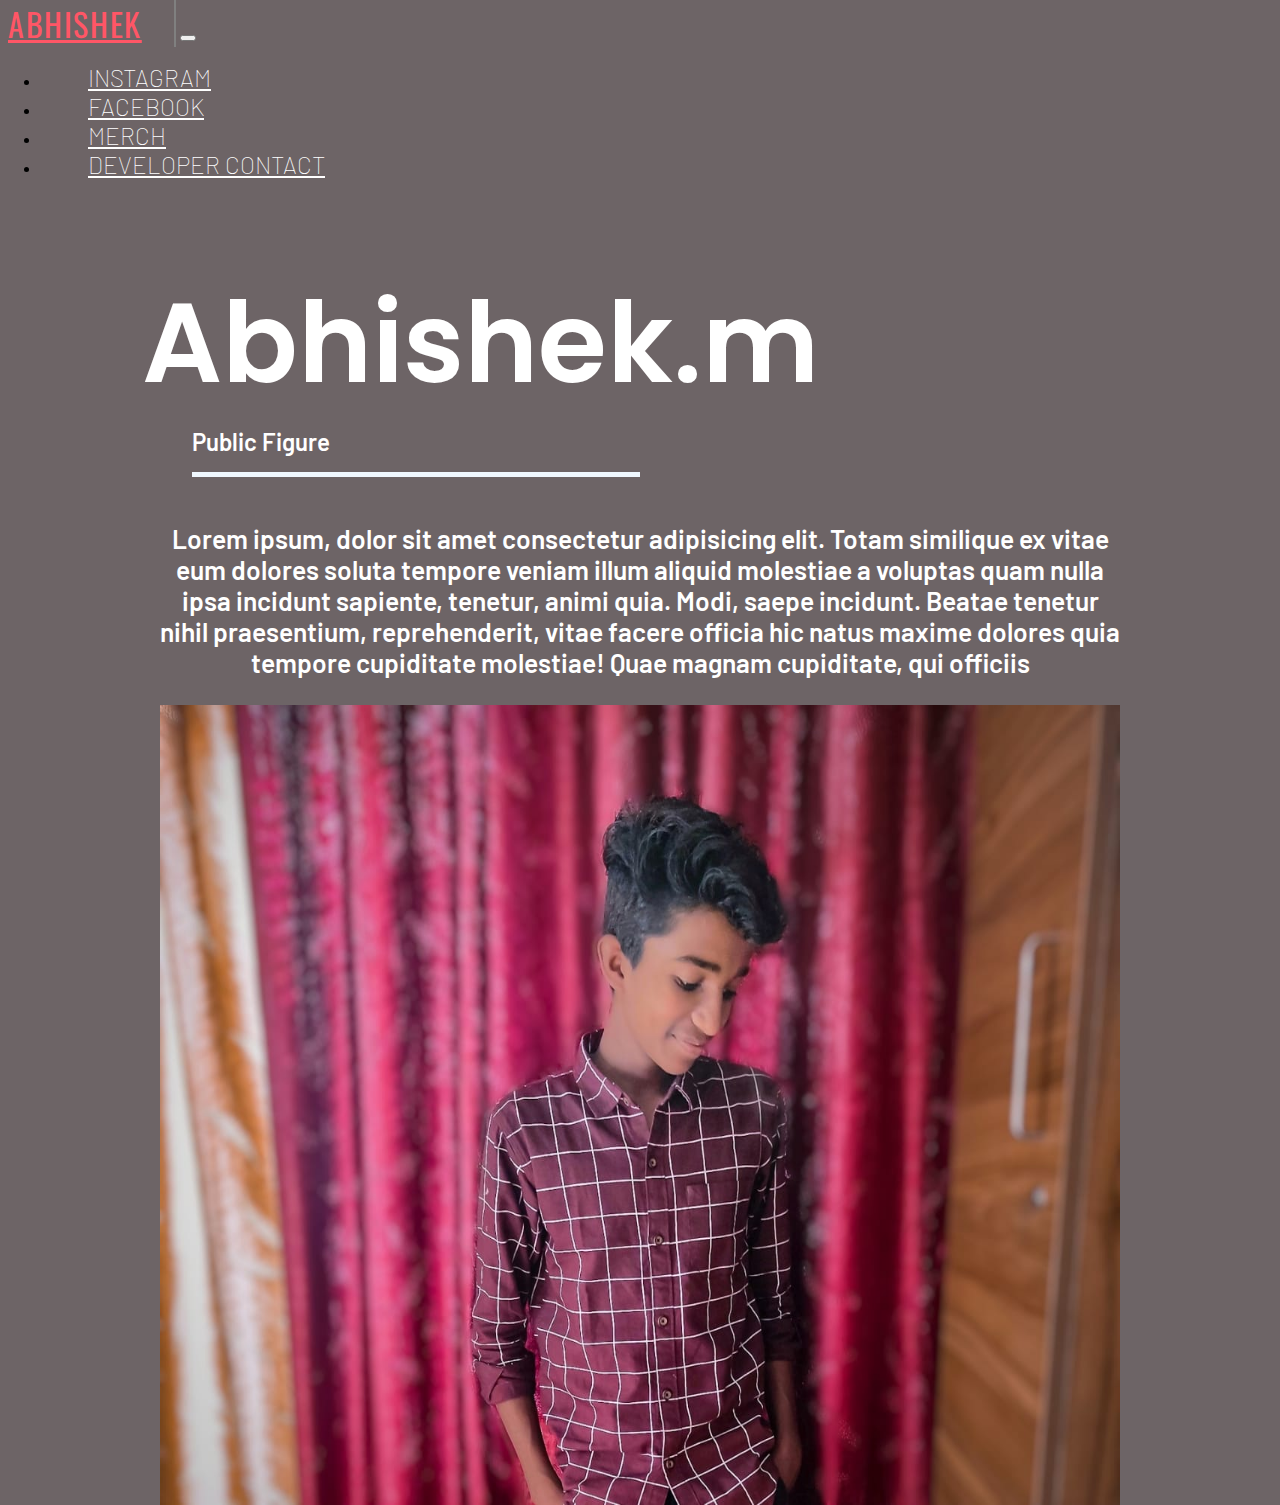
<file: index.html>
<!DOCTYPE html>
<html lang="en">
  <head>
    <link rel="html" href="ABOUT/about.html" />
    <link
      href="https://cdn.jsdelivr.net/npm/bootstrap@5.1.1/dist/css/bootstrap.min.css"
      rel="stylesheet"
      integrity="sha384-F3w7mX95PdgyTmZZMECAngseQB83DfGTowi0iMjiWaeVhAn4FJkqJByhZMI3AhiU"
      crossorigin="anonymous"
    />
    <link rel="stylesheet" href="style.css" />
    <meta charset="UTF-8" />
    <meta http-equiv="X-UA-Compatible" content="IE=edge" />
    <meta name="viewport" content="width=device-width, initial-scale=1.0" />
    <title>Abhishek.km | official website</title>
    <link rel="preconnect" href="https://fonts.googleapis.com" />
    <link rel="preconnect" href="https://fonts.gstatic.com" crossorigin />
    <link
      href="https://fonts.googleapis.com/css2?family=Oswald:wght@600&display=swap"
      rel="stylesheet"
    />
    <link rel="preconnect" href="https://fonts.googleapis.com" />
    <link rel="preconnect" href="https://fonts.gstatic.com" crossorigin />
    <link
      href="https://fonts.googleapis.com/css2?family=Poppins:wght@600&display=swap"
      rel="stylesheet"
    />
    <link rel="preconnect" href="https://fonts.googleapis.com" />
    <link rel="preconnect" href="https://fonts.gstatic.com" crossorigin />
    <link rel="preconnect" href="https://fonts.gstatic.com" crossorigin />
    <link
      href="https://fonts.googleapis.com/css2?family=Barlow:ital,wght@0,200;1,100;1,200&family=Oswald:wght@600&display=swap"
      rel="stylesheet"
    />
  </head>
  <body>
    <nav class="navbar navbar-expand-lg navbar-dark bg-dark navbar-custom">
      <div class="container-fluid">
        <a id="navBrand" href="#" class="navbar-brand">ABHISHEK</a>
        <button
          class="navbar-toggler collapsed"
          type="button"
          data-bs-toggle="collapse"
          data-bs-target="#navLinks"
          aria-controls="navLinks"
          aria-label="Toggle navigation"
        >
          <span class="navbar-toggler-icon"></span>
        </button>
        <div class="collapse navbar-collapse" id="navLinks">
          <ul class="navbar-nav">
            <li class="nav-item">
              <a
                href="https://www.instagram.com/abhishe_k_m/"
                target="_blank"
                class="nav-link"
                >INSTAGRAM</a
              >
            </li>
            <li class="nav-item">
              <a
                href="https://WWW.FACEBOOK.COM/ABHISHEK.M.7370013"
                target="_blank"
                class="nav-link"
                >FACEBOOK</a
              >
            </li>
            <li class="nav-item">
              <a href="MERCH/merch.html" target="_blank" class="nav-link"
                >MERCH</a
              >
            </li>
            <li class="nav-item">
              <a href="DEV/dev.html" target="_blank" class="nav-link"
                >DEVELOPER CONTACT</a
              >
            </li>
          </ul>
        </div>
      </div>
    </nav>
    <main>
      <header>
        <div class="mainHeading">
          <h1 class="display-1">Abhishek.m</h1>
        </div>
        <h2 class="subHeading">Public Figure</h2>
        <div class="about-abhi">
          <p>
            Lorem ipsum, dolor sit amet consectetur adipisicing elit. Totam
            similique ex vitae eum dolores soluta tempore veniam illum aliquid
            molestiae a voluptas quam nulla ipsa incidunt sapiente, tenetur,
            animi quia. Modi, saepe incidunt. Beatae tenetur nihil praesentium,
            reprehenderit, vitae facere officia hic natus maxime dolores quia
            tempore cupiditate molestiae! Quae magnam cupiditate, qui officiis
          </p>
        </div>
        <div id="abhi-img1">
          <img src="imgs/abhi-3.jpeg" alt="abhi-1" />
        </div>
      </header>
    </main>
    <script
      src="https://cdn.jsdelivr.net/npm/bootstrap@5.1.1/dist/js/bootstrap.bundle.min.js"
      integrity="sha384-/bQdsTh/da6pkI1MST/rWKFNjaCP5gBSY4sEBT38Q/9RBh9AH40zEOg7Hlq2THRZ"
      crossorigin="anonymous"
    ></script>
  </body>
</html>
</file>
<file: style.css>
body {
  background-color: #6d6466;
  margin: 0;
}

#navBrand {
  font-size: 2em;
  color: #ff5666;
  font-family: "Oswald", sans-serif;
  margin: 0 0 0.5rem 0.5rem;
  padding-right: 1em;
  border-right: 2px solid grey;
  letter-spacing: 0.1rem;
}

#navLinks a {
  font-size: 1.5em;
  font-weight: 100;
  margin-left: 3rem;
  color: white;
  font-family: "Barlow", sans-serif;
}

#navLinks a:hover {
  font-size: 1.5em;
  font-weight: 300;
  margin-left: 3rem;
  color: #ff5666;
  font-family: "Barlow", sans-serif;
}

.mainHeading h1 {
  display: flex;
  justify-content: center;
  margin-top: 5rem;
  margin-right: 20rem;
  color: white;
  font-weight: 600;
  font-family: "Poppins", sans-serif;
  font-size: 7rem;
  margin-bottom: 0;
}

.subHeading {
  display: flex;
  margin-left: 12rem;
  margin-right: 40rem;
  margin-top: 0;
  font-family: "barlow", sans-serif;
  font-weight: 600;
  color: white;
  border-bottom: 5px solid aliceblue;
  padding-bottom: 1rem;
}

#lorem p {
  color: blue;
}

.about-abhi {
  display: flex;
  justify-content: center;
}

.about-abhi p {
  width: 60rem;
  text-align: center;
  color: white;
  font-size: 1.65rem;
  font-family: barlow, sans-serif;
  font-weight: 600;
}

#abhi-img1 {
  box-sizing: content-box;
  display: flex;
  justify-content: center;
}

#abhi-img1 img {
  width: 60rem;
  height: 50rem;
}

@media (max-width: 690px) {
  .mainHeading h1 {
    display: flex;
    margin: 3rem 0 0 0;
    justify-content: center;
    font-size: 3rem;
    text-align: center;
  }
  .subHeading {
    display: flex;
    justify-content: center;
    text-align: center;
    align-items: center;
    margin: 0 3rem;
    border-radius: 5rem;
  }
}
</file>
